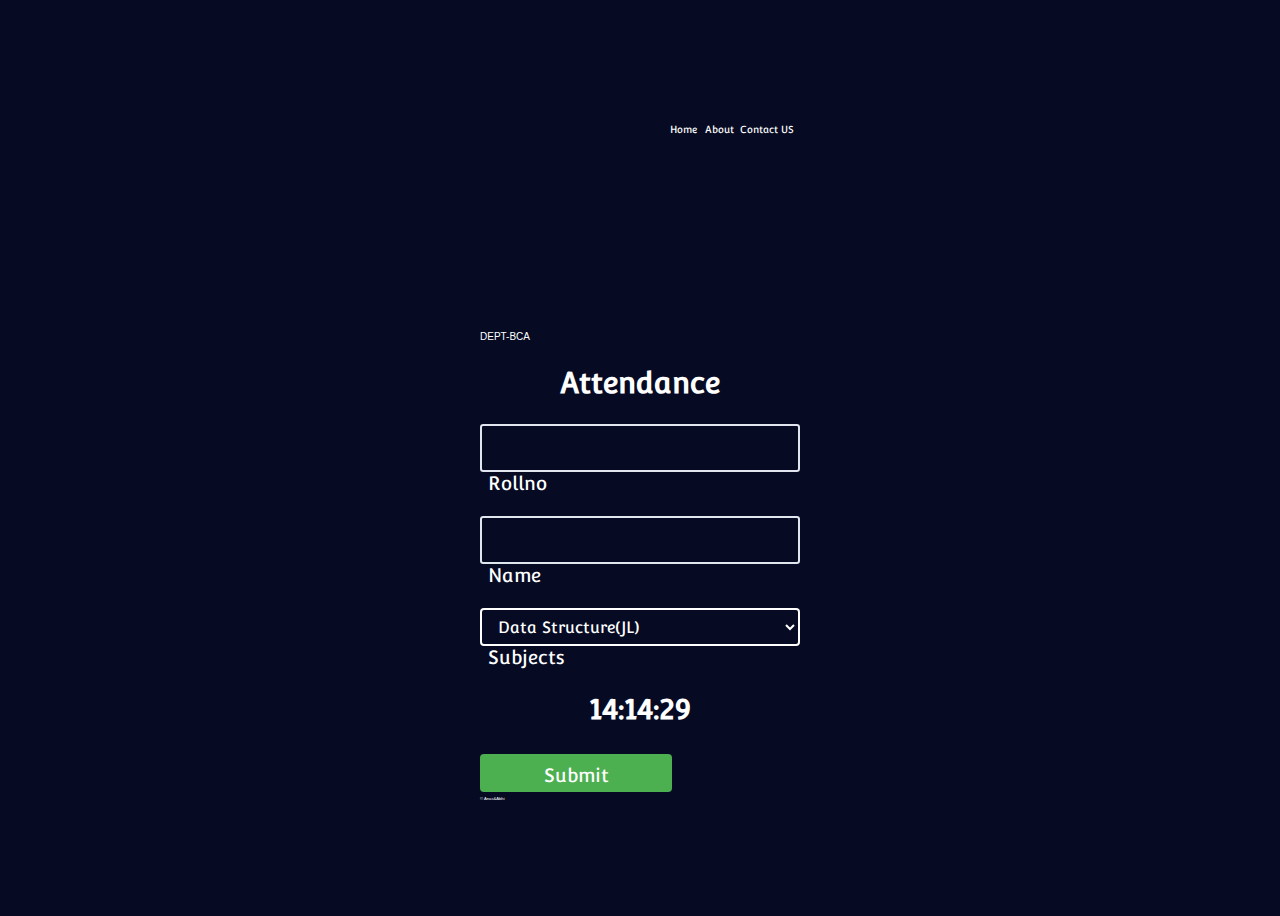
<file: index.html>
<html>
<head>
<meta charset="UTF-8">
 <meta http-equiv="X-UA-Compatible" content="IE=edge">
 <meta name="viewport" content="width=device-width, initial-scale=1.0">
<link rel="preconnect" href="https://fonts.gstatic.com">
<link href="https://fonts.googleapis.com/css2?family=Convergence&family=Lato:wght@300;400;700;900&family=Mukta:wght@300;400;600;700;800&
family=Noto+Sans:wght@400;700&display=swap" rel="stylesheet">
<style>
$clr-primary:#18ffff;
$clr-primary-light:#adffff;
$clr-primary-dark:#091034;
$clr-gray100:#f9fbff;
$clr-gray150:#f4f6fb;
$clr-gray200:#eef1f6;
$clr-gray300:#e1e5ee;
$clr-gray400:#767b91;
$clr-gray500:#4f546c;
$clr-gray600:#2a324b;
$clr-gray700:#161d34;
$clr-bg:#060b23;

$radius:0.2rem;

*,
*::before,
*::after{
box-sizing:border-box;
margin:0;
padding:0;
}
body{
font-family:"Convergence", sans-serif;
height:100vh;
display:grid;
justify-content:center;
align-items:center;
font-size:1.2rem;
background-color:#060b23;
}
h2{
font-family:"Convergence", sans-serif;
color:white;
}
.form{
position:relative;
width:20rem;
height:3rem;
}
input{
position:relative;
top:0%;
left:0;
width:100%;
height:100%;
border:2px solid #e1e5ee;
border-radius:0.2rem;
font-family:inherit;
font-size:inherit;
color:white;
outline:none;
padding:1.25rem;
background:none;
}
input:hover{
border-color:#adffff;
}
input:focus{
border-color:#18ffff;
}
label{
position:center;
left:1rem;
top:0.8rem;
padding:0 0.5rem;
color:white;
transition:top 200ms ease-in ,left 200ms ease-in,font-size 200ms ease-in ;
background-color:#060b23;
}
.form__input:focus ~ .form__label,.form__input:not(:placeholder-shown).form__input:not(:focus)~form__label{
 top:-0.5rem;
 font-size:0.8rem;
 left:0.8rem;
}
.form-group {
  margin-bottom: 1rem;
  }
  .form-inline .form-group {
  
  display: -ms-flexbox;
  display: flex;
  -ms-flex: 0 0 auto;
  flex: 0 0 auto;
  -ms-flex-flow: row wrap;
  flex-flow: row wrap;
  -ms-flex-align: center;
  align-items: center;
  margin-bottom: 0;
  }
.form-control {
  display: block;
  width: 100%;
  height: calc(1.5em + 0.75rem + 2px);
  padding: 0.375rem 0.75rem;
  font-size: 1rem;
  font-weight: 400;
  line-height: 1.5;
  font-family:"Convergence", sans-serif;
  color:#fff ;
  background-color:#060b23;
  background-clip: padding-box;
  border: 2px solid #fff;
  border-radius: 0.25rem;
  transition: border-color 0.15s ease-in-out, box-shadow 0.15s ease-in-out;
  }
  .form-control:hover{
  border-color:#adffff;
  }
   .form-control:focus{
  border-color:#18ffff;
  }
  @media (prefers-reduced-motion: reduce) {
  .form-control {
  transition: none;
  }
  }
  textarea.form-control {
  height: auto;
  }
  .form-inline .form-control {
  display: inline-block;
  width: auto;
  vertical-align: middle;
  }
  .form-inline .form-control-plaintext {
  display: inline-block;
  }
  .input-group > .form-control + .form-control,
  .input-group > .form-control + .custom-select,
  .input-group > .form-control + .custom-file,
  .input-group > .form-control-plaintext + .form-control,
  .input-group > .form-control-plaintext + .custom-select,
  .input-group > .form-control-plaintext + .custom-file,
  .input-group > .custom-select + .form-control,
  .input-group > .custom-select + .custom-select,
  .input-group > .custom-select + .custom-file,
  .input-group > .custom-file + .form-control,
  .input-group > .custom-file + .custom-select,
  .input-group > .custom-file + .custom-file {
  margin-left: -1px;
  }
  .nav-links{
  flex:1;
  text-align:right;
  }
  .nav-links ul li{
  list-style:none;
  display:inline-block;
  margin:1 1px;
  }
  .nav-links ul li a{
  color:#fff;
  position:relative;
  top:5%;
  right:10%;
  font-family:"Convergence", sans-serif;
  font-size:10px;
  text-decoration:none;
  }
  .copy{
  color:white;
  font-family:sans-serif;
  font-size:5px;
  }
input[type=submit] {
  position:relative;
  width: 100%;
  background-color: #4CAF50;
  color: white;
  padding: 10px 10px;
  margin: 4px 0;
  border: none;
  border-radius: 4px;
  cursor: pointer;
  }
  
  input[type=submit]:hover {
  background-color: #45a049;
  }
input.submit { width: 10em; height: 2em; }
</style>
</head>
<body onload="startTime()">
<script>window.alert("If You See Any Bug or Error Something...Please Contact us...🤷‍♂️ ");</script>
<script>window.alert("Are You a BCA(3rd sem) Student..?🌝 ");</script>
<div class="nav-links">
<ul>
<li><a href="index.html">Home</a></li>
<li><a href="about.html">About</a></li>
<li><a href="contact.html">Contact US</a></li></b>
</ul>
</div>
</nav>
<form action="login.php" method="post" class="abc" onsubmit="return onFormSubmit(this);">
<font face="sans-serif" color="white"  size="1" align="left">DEPT-BCA</font>
<center><h2>Attendance</h2></center> 
<div class="form">
<input type="rollno" id="rollno" class="form__input" name="rollno"/>
<label for="rollno" class="form__label">Rollno</label>
</div>
<br><br>
<div class="form">
<input type="name" id="name" class="form__input" name="name"/>
<label for="name" class="form__label">Name</label>
</div>
<br><br>

<div class="form-group">
<select name="subject"  id="subject" class="form-control" name="subject">
<option for="subject" name="subject" value="DataStructure(JL)" id="subject">Data Structure(JL)</option>
<option for="subject" name="subject" value="DataStructure(SN)" id="subject">Data Structure(SN)</option>
<option for="subject" name="subject" value="Python" id="subject">Python</option>
<option for="subject" name="subject" value="TOC" id="subject">TOC</option>
<option for="subject" name="subject" value="Sensors&Transducer" id="subject">Sensors&Transducer</option>
<option for="subject" name="subject" value="Maths(SH)" id="subject">Maths(SH)</option>
<option for="subject" name="subject"  value="Maths(AB)" id="subject">Maths(AB)</option>
</select>
<label for="subject">Subjects</label>
</div>
<div class="time">
<center>
<h2>
<label for="date" onload="startTime()" id="txt">Date&Time</label>
</h2>
</center>
</div>
<input type="submit" id="submit" value="Submit" class="submit">
<div class="copy">
<small>&copy; Anas&Abhi</small>
</div>
</form>
<script>
       function startTime() {
         const today = new Date();
         let h = today.getHours();
         let m = today.getMinutes();
         let s = today.getSeconds();
         m = checkTime(m);
         s = checkTime(s);
         document.getElementById('txt').innerHTML =  h + ":" + m + ":" + s;
         setTimeout(startTime, 1000);
       }
       
       function checkTime(i) {
         if (i < 10) {i = "0" + i};  // add zero in front of numbers < 10
         return i;
       }
       </script>
</body>
</html>
</file>
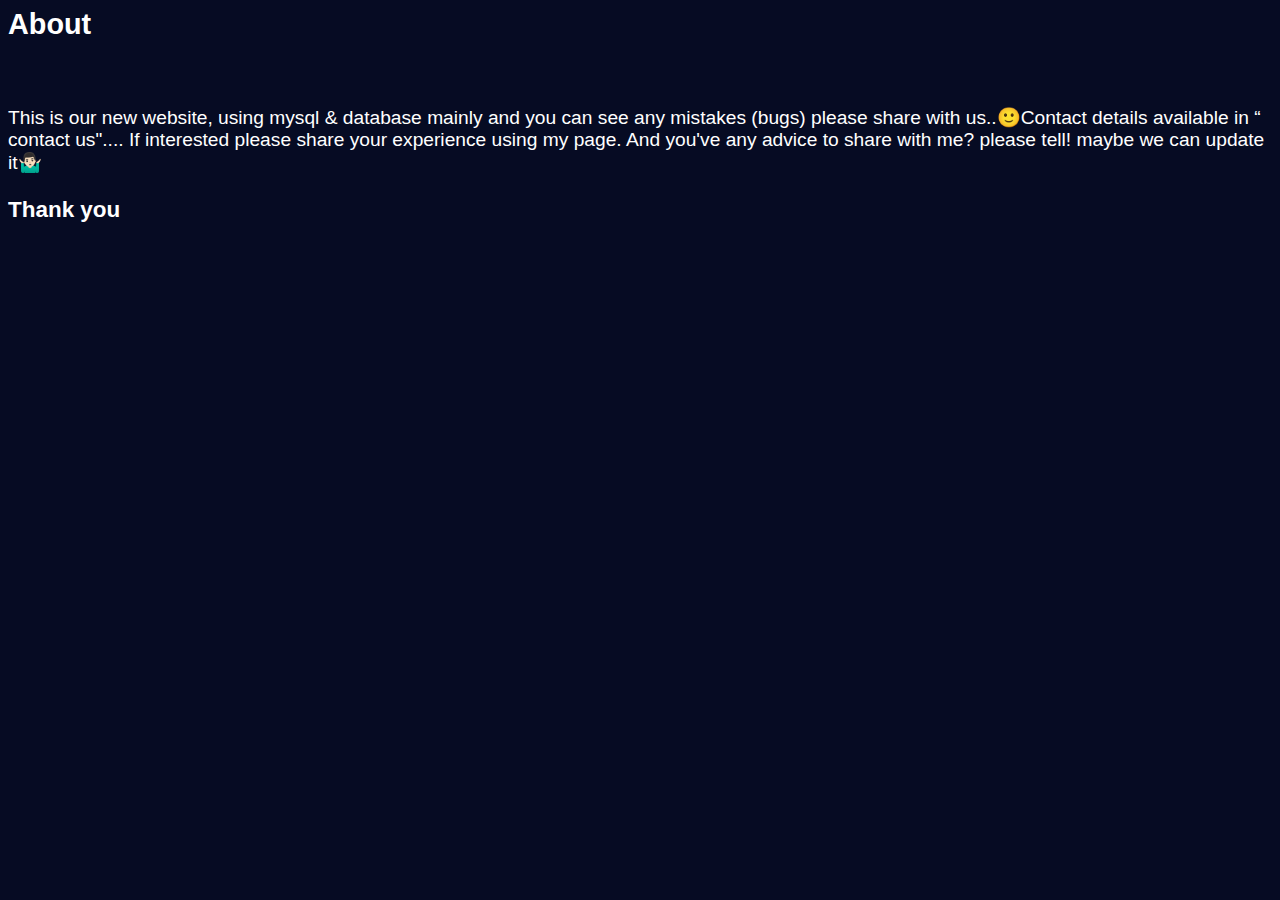
<file: about.html>
<html>
<head>
<meta charset="UTF-8">
 <meta http-equiv="X-UA-Compatible" content="IE=edge">
 <meta name="viewport" content="width=device-width, initial-scale=1.0">
<title>web</title>
<style>
body{
font-family:"Convergence", sans-serif;
justify-content:center;
align-items:center;
font-size:1.2rem;
background-color:#060b23;
}
h2{
font-family:"Convergence", sans-serif;
color:white;
}
p{
font-family:"Convergence", sans-serif;
color:white;
}

h3{
font-family:"Convergence", sans-serif;
color:white;
}

 </style>
</head>
<body bgcolor="#060b23">
<h2>About</h2>
<br>
<p>This is our new website, using mysql & database mainly and you can see any mistakes (bugs) please share with us..🙂Contact details available in “ contact us"....  
If interested please share your experience using my page. And you've any advice to share with me? please tell!  maybe we can update it🤷🏻‍♂️
</p>
<h3>Thank you</h3>
</body></html>
</file>
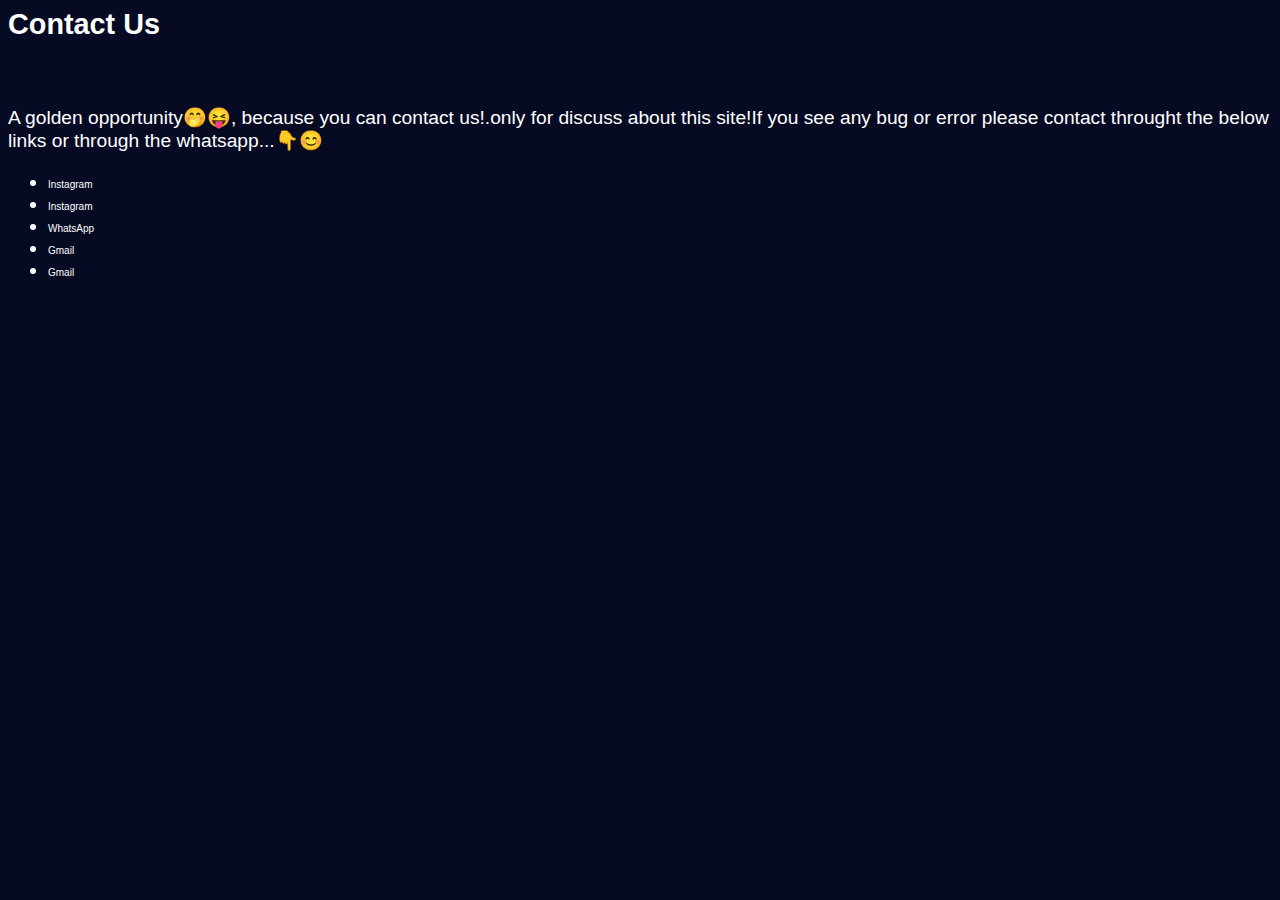
<file: contact.html>
<html>
<head>
<meta charset="UTF-8">
 <meta http-equiv="X-UA-Compatible" content="IE=edge">
 <meta name="viewport" content="width=device-width, initial-scale=1.0">
<title>web</title>
<style>
body{
font-family:"Convergence", sans-serif;
justify-content:center;
align-items:center;
font-size:1.2rem;
background-color:#060b23;
}
h2{
font-family:"Convergence", sans-serif;
color:white;
}
p{
font-family:"Convergence", sans-serif;
color:white;
}
.nav-links {
color:white;
text-align:left;
}
.nav-links ul li{
list-style:none;
display:inline-block;
margin:1 1px;
}
.nav-links a{
color:#fff;
font-family:"Convergence", sans-serif;
font-size:10px;
text-decoration:none;
}
 </style>
</head>
<body bgcolor="#060b23">
<h2>Contact Us</h2>
<br>
<p>A golden opportunity🤭😝, because you can contact us!.only for discuss about this site!If you see any bug or error please contact throught the below links or through the whatsapp...👇😊</p>
<!-- Icons -->
<ul class="nav-links">
<li><a href="http://www.instagram.com/a_es_the__tic" target="_blank" class="icon brands fa fa-instagram"><span class="label">Instagram</span></a></li>
<li><a href="http://www.instagram.com/abhijith_sundhar" target="_blank" class="icon brands fa fa-instagram"><span class="label">Instagram</span></a></li>
<li><a href="https://chat.whatsapp.com/JhVo1ZcsIoNAGrYchLaO7w" target="_blank" class="icon brands fa fa-whatsapp"><span class="label">WhatsApp</span></a></li>
<li><a href="mailto:anazmuhammed2003@gmail.com" target="_blank" class="icon brands fa fa-gmail"><span class="label">Gmail</span></a></li>
<li><a href="mailto:abhijithsundhar1101@gmail.com" target="_blank" class="icon brands fa fa-gmail"><span class="label">Gmail</span></a></li>
</ul>
</nav>
</body></html>
</file>
